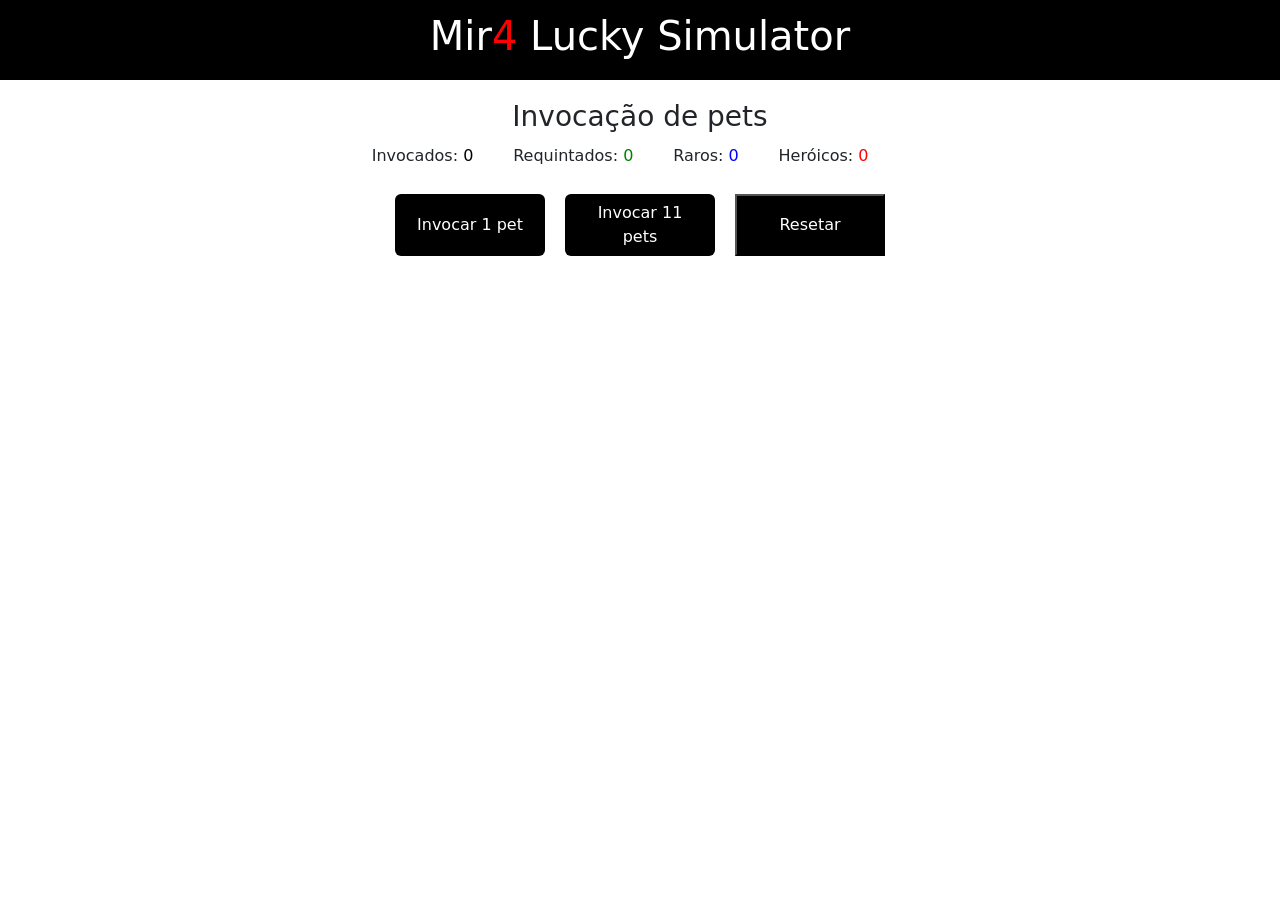
<file: index.html>
<!DOCTYPE html>
<html lang="pt-br">

<head>
    <meta charset="UTF-8">
    <meta http-equiv="X-UA-Compatible" content="IE=edge">
    <meta name="viewport" content="width=device-width, initial-scale=1.0">
    <title>Mir4 Lucky Simulator</title>
    <link rel="stylesheet" href="css/style.css">
    <link rel="stylesheet" href="https://cdn.jsdelivr.net/npm/bootstrap@5.1.3/dist/css/bootstrap.min.css"
        integrity="sha384-1BmE4kWBq78iYhFldvKuhfTAU6auU8tT94WrHftjDbrCEXSU1oBoqyl2QvZ6jIW3" crossorigin="anonymous">
    <script src="https://cdn.jsdelivr.net/npm/bootstrap@5.1.3/dist/js/bootstrap.min.js"
        integrity="sha384-QJHtvGhmr9XOIpI6YVutG+2QOK9T+ZnN4kzFN1RtK3zEFEIsxhlmWl5/YESvpZ13"
        crossorigin="anonymous"></script>
    <script src="https://cdn.jsdelivr.net/npm/bootstrap@5.1.3/dist/js/bootstrap.bundle.min.js"
        integrity="sha384-ka7Sk0Gln4gmtz2MlQnikT1wXgYsOg+OMhuP+IlRH9sENBO0LRn5q+8nbTov4+1p"
        crossorigin="anonymous"></script>
    <script src="https://code.jquery.com/jquery-3.6.0.js"
        integrity="sha256-H+K7U5CnXl1h5ywQfKtSj8PCmoN9aaq30gDh27Xc0jk=" crossorigin="anonymous"></script>
</head>

<script>
    function invocaPet(qtd) {
        let elemento = document.querySelector('#invocacoes')
        elemento.innerHTML = ''
        for (let i = 0; i < qtd; i++) {
            let invocados = document.querySelector('#invocados')

            invocados.value = parseInt(invocados.value) + 1

            let div = document.createElement('div');
            div.className = "pet"
            let img = document.createElement('img');
            let pet = gerarAleatorio()
            console.log(pet)
            let nomePet = pet.pet
            let grau = pet.grau
            let petImg = pet.img
            img.src = petImg
            let h5 = document.createElement('h5');
            h5.innerHTML = nomePet;
            if (grau == 'requintado') {
                let requintados = document.querySelector('#requintado')
                requintados.value = parseInt(requintados.value) + 1
            } else if (grau == 'raro') {
                let raros = document.querySelector('#raros')
                raros.value = parseInt(raros.value) + 1
            } else if (grau == 'heroico') {
                let heroicos = document.querySelector('#heroico')
                heroicos.value = parseInt(heroicos.value) + 1
            }
            div.appendChild(img)
            div.appendChild(h5);
            elemento.appendChild(div)
        }

    }

    function exibeRaro(el, src) {
        el.src = src;
    }

    function gerarAleatorio() {
        const numero = Math.random() * 100;
        let pet = ''
        if (numero <= 97) {
            grau = 'requintado'
            let chance = 100 / 12;
            const valor = Math.random() * 100;
            if (valor <= 1 * chance) {
                pet = 'Muumuu, o Mestre dos Touros'
                img = './images/muumuu.png'
            } else if (valor <= 2 * chance) {
                pet = 'Iluminacão, o Mestre da Lanterna'
                img = './images/iluminacao.png'
            } else if (valor <= 3 * chance) {
                pet = 'Corojel, o Deus Guerreiro'
                img = './images/corojel.png'
            } else if (valor <= 4 * chance) {
                pet = 'Popotamus, o Feiticeiro Hipopótamo'
                img = './images/popotamus.png'
            } else if (valor <= 5 * chance) {
                pet = 'Brutus, o Senhor dos Oceanos'
                img = './images/brutus.png'
            } else if (valor <= 6 * chance) {
                pet = 'Saltita, o Guru Coelho'
                img = './images/saltita.png'
            } else if (valor <= 7 * chance) {
                pet = 'Besouraleiro Carapaça'
                img = './images/besouraleiro.png'
            } else if (valor <= 8 * chance) {
                pet = 'Cãomandante, o Chefe Canino'
                img = './images/caomandante.png'
            } else if (valor <= 9 * chance) {
                pet = 'Grande Sábio Símio, o Rei Macaco'
                img = './images/macaco.png'
            } else if (valor <= 10 * chance) {
                pet = 'Chacha, o Mestre do Disfarce'
                img = './images/chacha.png'
            } else if (valor <= 11 * chance) {
                pet = 'Meditogato, o Gato Celestial'
                img = './images/meditogato.png'
            } else if (valor <= 12 * chance) {
                pet = 'Mosla, a Serpente Obscura'
                img = './images/mosla.png'
            }
        } else if (numero <= 99.9) {
            grau = 'raro'
            let chance = 100 / 13;
            const valor = Math.random() * 100;
            if (valor <= 1 * chance) {
                pet = 'Dragustar, o Morcego Vampírico'
                img = './images/dragustar.png'
            } else if (valor <= 2 * chance) {
                pet = 'Horyong, Pequeno Dragão azul-celeste'
                img = './images/horyong.png'
            } else if (valor <= 3 * chance) {
                pet = 'Akka Serenidade'
                img = './images/akka.png'
            } else if (valor <= 4 * chance) {
                pet = 'Lamparino, o Mensageiro da Alma'
                img = './images/lamparino.png'
            } else if (valor <= 5 * chance) {
                pet = 'Florida, o Anjo Verdejante'
                img = './images/florida.png'
            } else if (valor <= 6 * chance) {
                pet = 'Raposa de Três Caudas da Neve'
                img = './images/raposa.png'
            } else if (valor <= 7 * chance) {
                pet = 'Tougon, o Monge Violento'
                img = './images/touro.png'
            } else if (valor <= 8 * chance) {
                pet = 'Oroonki, Esqueleto Coração de Leão'
                img = './images/oronki.png'
            } else if (valor <= 9 * chance) {
                pet = 'Doggo, o Lobo Vermelho'
                img = './images/doggo.png'
            } else if (valor <= 10 * chance) {
                pet = 'Cavalo Marinho da Investida Selvagem'
                img = './images/cavalomarinho.png'
            } else if (valor <= 11 * chance) {
                pet = 'Ringring, o Verdilhão'
                img = './images/ringring.png'
            } else if (valor <= 12 * chance) {
                pet = 'Porquínio Grunhista'
                img = './images/porquinho.png'
            }
        } else if (numero > 99.9) {
            grau = 'heroico'
            const porc = Math.random() * 100
            const valor = Math.random() * 100;
            if (porc <= 33.36) {
                const chance = 100 / 4;
                if (valor <= 1 * chance) {
                    pet = 'Suparna, o Pássaro Dourado'
                    img = './images/suparna.png'
                } else if (valor <= 2 * chance) {
                    pet = 'Faísca, a Gema Brilhante'
                    img = './images/faisca.png'
                } else if (valor <= 3 * chance) {
                    pet = 'Chifre Flamejante, o Diabo de Fogo'
                    img = './images/chifre.png'
                } else if (valor <= 4 * chance) {
                    pet = 'Anjo da Morte, o Ceifeiro de Almas'
                    img = './images/ceifeiro.png'
                }
            } else {
                const chance = 100 / 8;
                if (valor <= 1 * chance) {
                    pet = 'Rei Leão Khun'
                    img = './images/khun.png'
                } else if (valor <= 2 * chance) {
                    pet = 'Biyoho, Chama Nascida do Inferno'
                    img = './images/biyoho.png'
                } else if (valor <= 3 * chance) {
                    pet = 'Baleiana, a Beleza Absoluta'
                    img = './images/baleiana.png'
                } else if (valor <= 4 * chance) {
                    pet = 'Cristalidro, o Pavão Branco'
                    img = './images/pavao.png'
                } else if (valor <= 5 * chance) {
                    pet = 'Sortitude, o Gato Sortudo'
                    img = './images/sortitude.png'
                } else if (valor <= 6 * chance) {
                    pet = 'Shaoshao, o Maníaco das Pedras Preciosas'
                    img = './images/shaoshao.png'
                } else if (valor <= 7 * chance) {
                    pet = 'Nianja Assassino'
                    img = './images/nianja.png'
                } else if (valor <= 8 * chance) {
                    pet = 'Baratan, a Besta Relâmpago'
                    img = './images/baratan.png'
                }
            }

        }
        return {
            grau: grau,
            pet: pet,
            img: img
        };
    }

    function resetaContagem(){
        document.querySelector('#invocados').value = 0
        document.querySelector('#requintado').value = 0
        document.querySelector('#raros').value = 0
        document.querySelector('#heroico').value = 0
    }
</script>

<body>
    <nav>
        <h1>Mir<span style="color:red;">4</span> Lucky Simulator</h1>
    </nav>
    
    <main>
        <h3>Invocação de pets</h3>
        <div id="info">
            <div>
                <label for="invocados">Invocados:</label>
                <input id="invocados" name="invocados" type="number" readonly value="0">
            </div>
    
            <div>
                <label for="requintado">Requintados:</label>
                <input id="requintado" name="requintado" type="number" readonly value="0">
            </div>
    
            <div>
                <label for="raros">Raros:</label>
                <input id="raros" name="raros" type="number" readonly value="0">
            </div>
    
            <div>
                <label for="heroico">Heróicos:</label>
                <input id="heroico" name="heroico" type="number" readonly value="0">
            </div>
        </div>
        

        <section id="buttons">
            <button onclick="invocaPet(1)" class="btn">Invocar 1 pet</button>
            <button onclick="invocaPet(11)" class="btn">Invocar 11 pets</button>
            <button onclick="resetaContagem()">Resetar</button>
        </section>

        <section id="invocacoes"></section>
    </main>
</body>

</html>
</file>
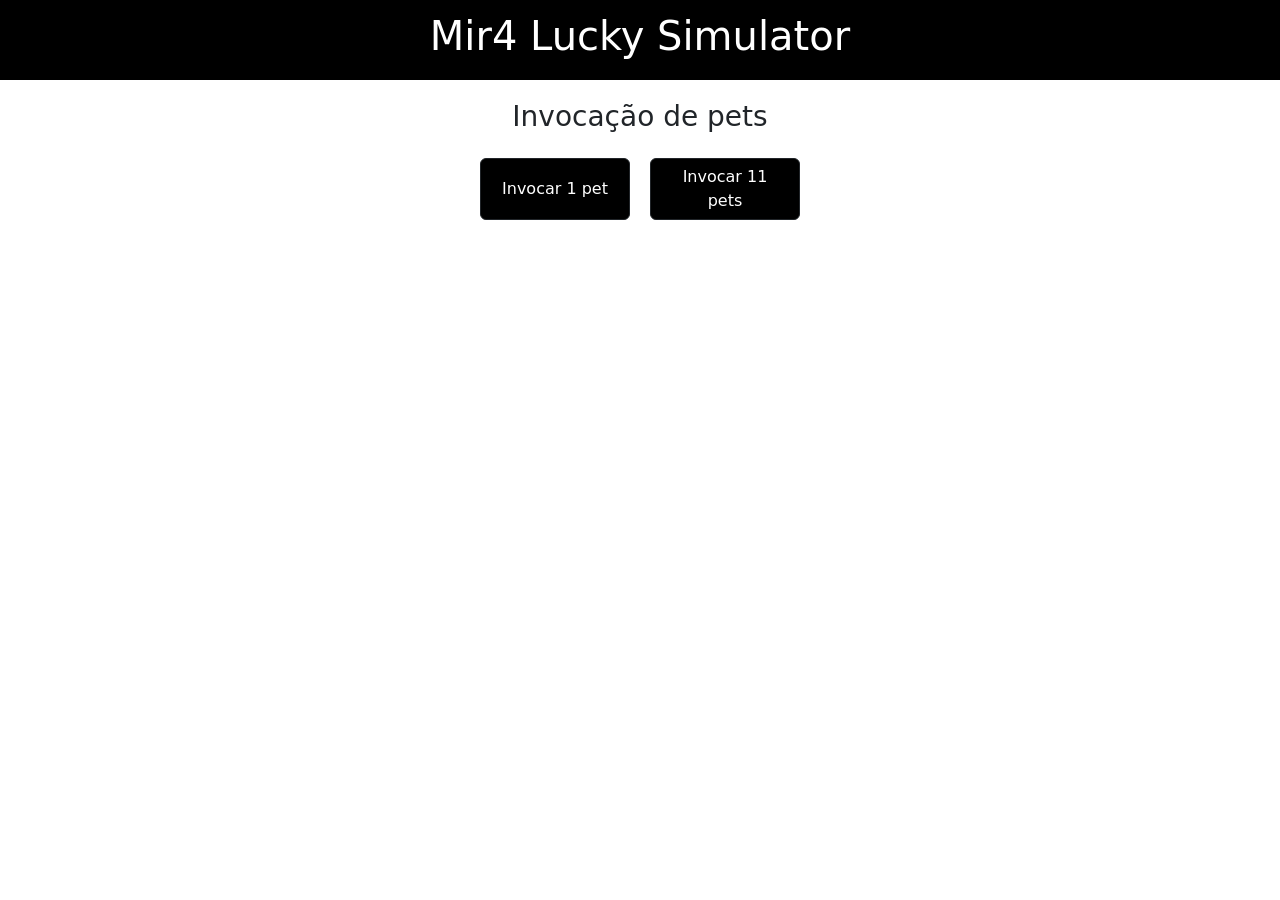
<file: pets.html>
<!DOCTYPE html>
<html lang="pt-br">

<head>
    <meta charset="UTF-8">
    <meta http-equiv="X-UA-Compatible" content="IE=edge">
    <meta name="viewport" content="width=device-width, initial-scale=1.0">
    <title>Mir4 Lucky Simulator</title>
    <link rel="stylesheet" href="css/style.css">
    <link rel="stylesheet" href="https://cdn.jsdelivr.net/npm/bootstrap@5.1.3/dist/css/bootstrap.min.css" integrity="sha384-1BmE4kWBq78iYhFldvKuhfTAU6auU8tT94WrHftjDbrCEXSU1oBoqyl2QvZ6jIW3" crossorigin="anonymous">
    <script src="https://cdn.jsdelivr.net/npm/bootstrap@5.1.3/dist/js/bootstrap.min.js" integrity="sha384-QJHtvGhmr9XOIpI6YVutG+2QOK9T+ZnN4kzFN1RtK3zEFEIsxhlmWl5/YESvpZ13" crossorigin="anonymous"></script>
    <script src="https://cdn.jsdelivr.net/npm/bootstrap@5.1.3/dist/js/bootstrap.bundle.min.js" integrity="sha384-ka7Sk0Gln4gmtz2MlQnikT1wXgYsOg+OMhuP+IlRH9sENBO0LRn5q+8nbTov4+1p" crossorigin="anonymous"></script>
    <script src="https://code.jquery.com/jquery-3.6.0.js" integrity="sha256-H+K7U5CnXl1h5ywQfKtSj8PCmoN9aaq30gDh27Xc0jk=" crossorigin="anonymous"></script>
</head>

<script>
    function invocaPet(qtd) {
        let elemento = document.querySelector('#invocacoes')
        elemento.innerHTML = ''
        for (let i = 0; i < qtd; i++) {
            let div = document.createElement('div');
            let img = document.createElement('img');
            let pet = gerarAleatorio()
            let nomePet = pet.pet
            let grau = pet.grau
            let petImg = pet.img
            img.src = petImg
            let h5 = document.createElement('h5');
            h5.innerHTML = nomePet;
            let p = document.createElement('p');
            p.innerHTML = grau
            if(grau == 'requintado'){
                p.style.color = 'green'
            }else if(grau == 'raro'){
                p.style.color = 'blue'
            }else if(grau == 'heroico'){
                p.style.color = 'red'
            }
            div.appendChild(img)
            div.appendChild(h5);
            div.appendChild(p)
            elemento.appendChild(div)
        }

    }

    function gerarAleatorio() {
        const numero = Math.random() * 100;
        let pet = ''
        if (numero <= 97) {
            grau = 'requintado'
            let chance = 100 / 12;
            const valor = Math.random() * 100;
            if (valor <= 1 * chance) {
                pet = 'Muumuu, o Mestre dos Touros'
                img = './images/muumuu.png'
            } else if (valor <= 2 * chance) {
                pet = 'Iluminacão, o Mestre da Lanterna'
                img = './images/iluminacao.png'
            } else if (valor <= 3 * chance) {
                pet = 'Corojel, o Deus Guerreiro'
                img = './images/corojel.png'
            } else if (valor <= 4 * chance) {
                pet = 'Popotamus, o Feiticeiro Hipopótamo'
                img = './images/popotamus.png'
            } else if (valor <= 5 * chance) {
                pet = 'Brutus, o Senhor dos Oceanos'
                img = './images/brutus.png'
            } else if (valor <= 6 * chance) {
                pet = 'Saltita, o Guru Coelho'
                img = './images/saltita.png'
            } else if (valor <= 7 * chance) {
                pet = 'Besouraleiro Carapaça'
                img = './images/besouraleiro.png'
            } else if (valor <= 8 * chance) {
                pet = 'Cãomandante, o Chefe Canino'
                img = './images/caomandante.png'
            } else if (valor <= 9 * chance) {
                pet = 'Grande Sábio Símio, o Rei Macaco'
                img = './images/macaco.png'
            } else if (valor <= 10 * chance) {
                pet = 'Chacha, o Mestre do Disfarce'
                img = './images/chacha.png'
            } else if (valor <= 11 * chance) {
                pet = 'Meditogato, o Gato Celestial'
                img = './images/meditogato.png'
            } else if (valor <= 12 * chance) {
                pet = 'Mosla, a Serpente Obscura'
                img = './images/mosla.png'
            }
        } else if (numero > 97 && numero <= 99.9) {
            grau = 'raro'
            let chance = 100 / 13;
            const valor = Math.random() * 100;
            if (valor <= 1 * chance) {
                pet = 'Dragustar, o Morcego Vampírico'
                img = './images/dragustar.png'
            } else if (valor <= 2 * chance) {
                pet = 'Horyong, Pequeno Dragão azul-celeste'
                img = './images/horyong.png'
            } else if (valor <= 3 * chance) {
                pet = 'Akka Serenidade'
                img = './images/akka.png'
            } else if (valor <= 4 * chance) {
                pet = 'Lamparino, o Mensageiro da Alma'
                img = './images/lamparino.png'
            } else if (valor <= 5 * chance) {
                pet = 'Florida, o Anjo Verdejante'
                img = './images/florida.png'
            } else if (valor <= 6 * chance) {
                pet = 'Raposa de Três Caudas da Neve'
                img = './images/raposa.png'
            } else if (valor <= 7 * chance) {
                pet = 'Tougon, o Monge Violento'
                img = './images/touro.png'
            } else if (valor <= 8 * chance) {
                pet = 'Oroonki, Esqueleto Coração de Leão'
                img = './images/oronki.png'
            } else if (valor <= 9 * chance) {
                pet = 'Doggo, o Lobo Vermelho'
                img = './images/doggo.png'
            } else if (valor <= 10 * chance) {
                pet = 'Cavalo Marinho da Investida Selvagem'
                img = './images/cavalomarinho.png'
            } else if (valor <= 11 * chance) {
                pet = 'Ringring, o Verdilhão'
                img = './images/ringring.png'
            } else if (valor <= 12 * chance) {
                pet = 'Porquínio Grunhista'
                img = './images/porquinho.png'
            }
        } else if (numero > 99.9) {
            grau = 'heroico'
            const porc = Math.random() * 100
            const valor = Math.random() * 100;
            if (porc <= 33.36) {
                const chance = 100 / 4;
                if (valor <= 1 * chance) {
                    pet = 'Suparna, o Pássaro Dourado'
                    img = './images/suparna.png'
                } else if (valor <= 2 * chance) {
                    pet = 'Faísca, a Gema Brilhante'
                    img = './images/faisca.png'
                } else if (valor <= 3 * chance) {
                    pet = 'Chifre Flamejante, o Diabo de Fogo'
                    img = './images/chifre.png'
                } else if (valor <= 4 * chance) {
                    pet = 'Anjo da Morte, o Ceifeiro de Almas'
                    img = './images/ceifeiro.png'
                }
            } else {
                const chance = 100 / 8;
                if (valor <= 1 * chance) {
                    pet = 'Rei Leão Khun'
                    img = './images/khun.png'
                } else if (valor <= 2 * chance) {
                    pet = 'Biyoho, Chama Nascida do Inferno'
                    img = './images/biyoho.png'
                } else if (valor <= 3 * chance) {
                    pet = 'Baleiana, a Beleza Absoluta'
                    img = './images/baleiana.png'
                } else if (valor <= 4 * chance) {
                    pet = 'Cristalidro, o Pavão Branco'
                    img = './images/pavao.png'
                } else if (valor <= 5 * chance) {
                    pet = 'Sortitude, o Gato Sortudo'
                    img = './images/sortitude.png'
                } else if (valor <= 6 * chance) {
                    pet = 'Shaoshao, o Maníaco das Pedras Preciosas'
                    img = './images/shaoshao.png'
                } else if (valor <= 7 * chance) {
                    pet = 'Nianja Assassino'
                    img = './images/nianja.png'
                } else if (valor <= 8 * chance) {
                    pet = 'Baratan, a Besta Relâmpago'
                    img = './images/baratan.png'
                }
            }

        }
        return {
            grau: grau,
            pet: pet,
            img: img
        };
    }
</script>

<body>
    <nav>
        <h1>Mir4 Lucky Simulator</h1>
    </nav>

    <main>
        <h3>Invocação de pets</h3>
        <section id="buttons">
            <button onclick="invocaPet(1)" class="btn btn-dark">Invocar 1 pet</button>
            <button onclick="invocaPet(11)" class="btn btn-dark">Invocar 11 pets</button>
        </section>

        <section id="invocacoes">

        </section>
    </main>
</body>

</html>
</file>
<file: css/style.css>
*{
    margin: 0;
    padding: 0;
    box-sizing: border-box;
}

body{
    max-width: 100vw;
}

nav{
    display: flex;
    justify-content: center;
    align-items: center;
    height: 60px;
    background: black;
    color: white;
    padding: 40px;
}

main{
    text-align: center;
    margin-top: 20px;
}

#buttons{
    display: flex;
    justify-content: center;
    padding: 16px;
}

#buttons button{
    margin: 0 10px;
    width: 150px;
    background: black;
    color: white;
}

#invocacoes{
    max-width: 100vw;
    display: flex;
    justify-content: center;
    margin-top: 20px;
    flex-wrap: wrap;
    gap: 20px;
}
nav h1{
    padding:10 10px;
}
input{
    border: none;
}

#requintado{
    color: green;
}

#raros{
    color: blue;
}

#heroico{
    color: red;
}

#info{
    display: flex;
    justify-content:center;
    margin: 10px 0px;
}

#info div input{
    width: 50px;
}

.pet{
    width: 300px;
    height: 150px;
    display: flex;
    flex-direction: column;
    align-items: center;
    justify-content: center;
}

.pet img{
    width: 90px;
    height: 90px;
    padding: 10px;
}
</file>
